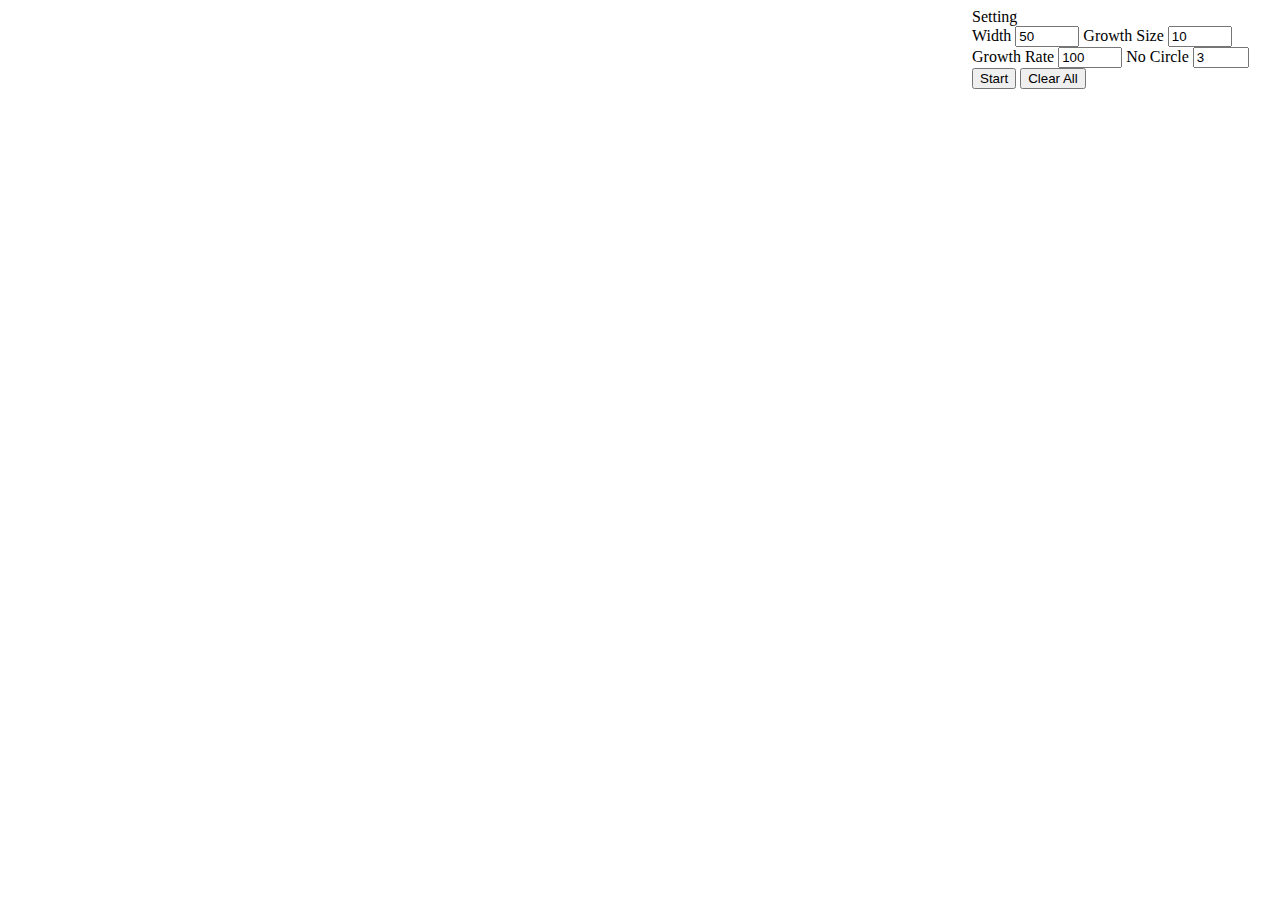
<file: lab10/index.html>
<!DOCTYPE html>
<html lang="en">
<head>
    <meta charset="UTF-8">
    <meta name="viewport" content="width=device-width, initial-scale=1.0">
    <title>Clean Screen</title>
    <link rel="shortcut icon" href="../assets/img/favicon.ico" />
    <link rel="stylesheet" href="https://cdnjs.cloudflare.com/ajax/libs/twitter-bootstrap/4.5.3/css/bootstrap.min.css" integrity="sha512-oc9+XSs1H243/FRN9Rw62Fn8EtxjEYWHXRvjS43YtueEewbS6ObfXcJNyohjHqVKFPoXXUxwc+q1K7Dee6vv9g==" crossorigin="anonymous" />
    <link rel="stylesheet" href="./style.css" />
</head>
<body>
<div id="setting" class="card">
    <div class="card-header text-white bg-primary">Setting</div>
    <div class="card-body">
        <div class="form-group">
            <label for="width">Width</label>
            <input type="number" id="width" value="50" step="10" min="50" max="200" required class="form-control" />
            <label for="growthSize">Growth Size</label>
            <input type="number" id="growthSize" value="10" step="10" min="0" max="100" required class="form-control" />
            <label for="growthRate">Growth Rate</label>
            <input type="number" id="growthRate" value="100" step="10" min="100" max="500" required class="form-control" />
            <label for="noCircle">No Circle</label>
            <input type="number" id="noCircle" value="3" step="1" min="1" max="10" required class="form-control" />
        </div>
        <input type="button" value="Start" class="btn btn-primary" id="btnStart" />
        <input type="button" value="Clear All" class="btn btn-default" id="btnClear" />
    </div>
</div>
<div class="clearfix"></div>
<script src="https://cdnjs.cloudflare.com/ajax/libs/jquery/3.5.1/jquery.min.js" integrity="sha512-bLT0Qm9VnAYZDflyKcBaQ2gg0hSYNQrJ8RilYldYQ1FxQYoCLtUjuuRuZo+fjqhx/qtq/1itJ0C2ejDxltZVFg==" crossorigin="anonymous"></script>
<script src="https://cdnjs.cloudflare.com/ajax/libs/twitter-bootstrap/4.5.3/js/bootstrap.min.js" integrity="sha512-8qmis31OQi6hIRgvkht0s6mCOittjMa9GMqtK9hes5iEQBQE/Ca6yGE5FsW36vyipGoWQswBj/QBm2JR086Rkw==" crossorigin="anonymous"></script>
<script src="./script.js"></script>
</body>
</html>
</file>
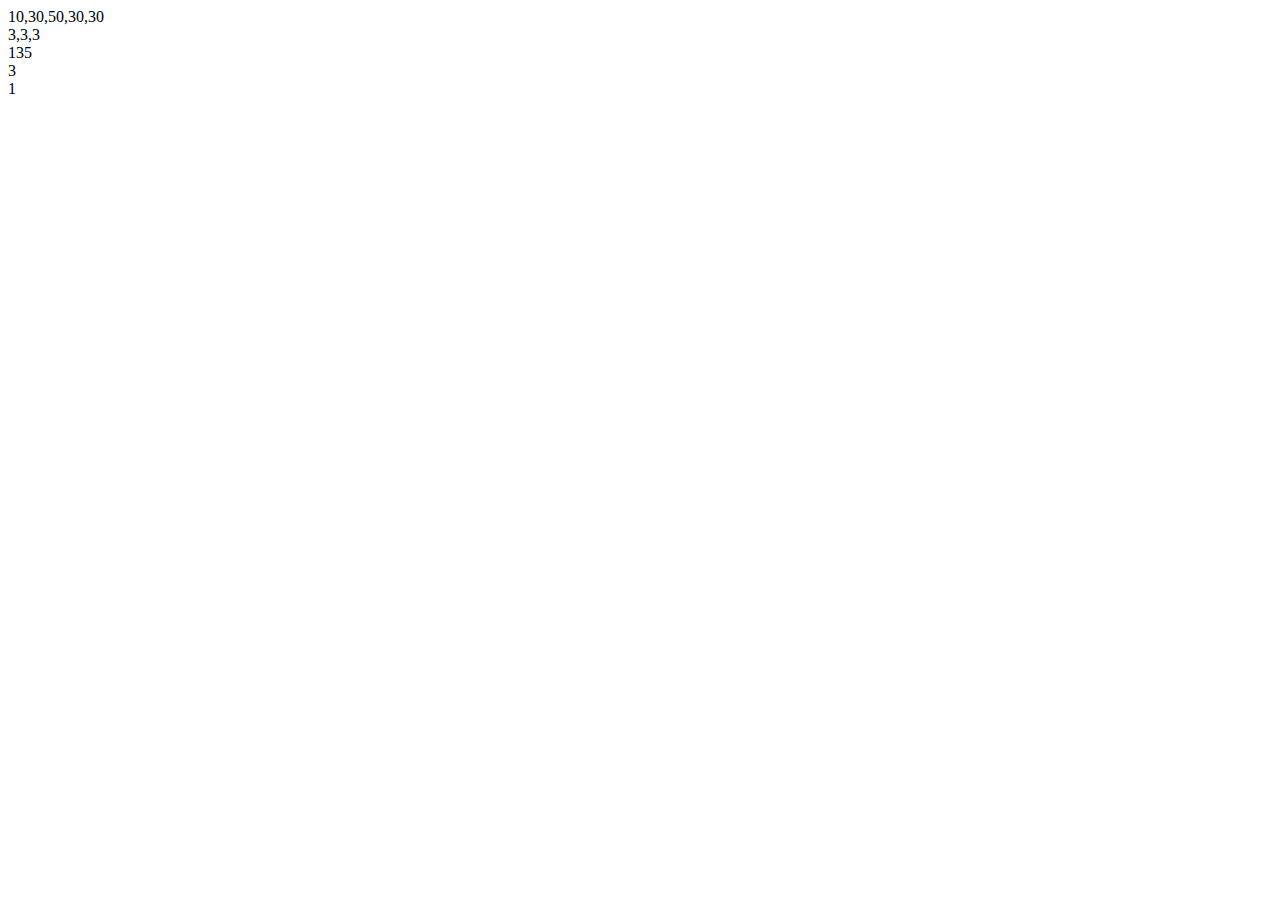
<file: lab5_javascript_basic/index.html>
<!DOCTYPE html>
<html lang="en">
  <head>
    <title>Javascript</title>
    <meta charset="utf-8" />
    <script src="code.js"></script>
    <script>
      /* runs test to see if expected argument is === to value returned by function2test argument */
      function myFunctionTest(expected, found) {
        if (expected === found) {
          return "TEST SUCCEEDED";
        } else {
          return "TEST FAILED.  Expected " + expected + " found " + found;
        }
      }

      /* max returns the maximum of 2 arguments */

      //#region Testing max()
      console.log(
        "/*-------------01. Testing max-------------*/"
      );
      console.log(
        "Expected output of max(20,10) is 20  " +
          myFunctionTest(20, max(20, 10))
      );
      //#endregion

      //#region testing maxOfThree
      console.log(
        "/*-------------02. Testing maxOfThree-------------*/"
      );
      console.log(
        "Expected output of maxOfThree(10, 20, 15) is 20 " +
          myFunctionTest(20, maxOfThree(10, 20, 15))
      );
      //#endregion

      //#region Testing isVowel()
      console.log(
        "/*-------------03. Testing isVowel-------------*/"
      );
      console.log(
        "Expected output of isVowel('e') is true " +
          myFunctionTest(true, isVowel("e"))
      );
      console.log(
        "Expected output of isVowel('d') is false " +
          myFunctionTest(false, isVowel("d"))
      );
      console.log(
        "Expected output of isVowel('E') is true " +
          myFunctionTest(true, isVowel("E"))
      );
      //#endregion

      //#region testing sum
      console.log(
        "/*-------------04.1 Testing sum-------------*/"
      );
      console.log(
        "Expected output of sum([1, 2, 3]) is 6 " +
          myFunctionTest(6, sum([1, 2, 3]))
      );

      console.log(
        "Expected output of sum([1, 2, 3]) is 7 " +
          myFunctionTest(7, sum([1, 2, 3]))
      );
      //#endregion

      //#region testing reverse
      console.log("/*-------------05. Testing reverse-------------*/");
      console.log(
        "Expected output of reverse('jag testar') is 'ratset gaj' " +
          myFunctionTest("ratset gaj", reverse("jag testar"))
      );

      console.log(
        "Expected output of reverse('jag testar') is 'ratset gahhh' " +
          myFunctionTest("ratset gahhh", reverse("jag testar"))
      );
      //#endregion

      //#region testing findLongestWordLength
      console.log(
        "/*-------------06. Testing findLongestWordLength-------------*/"
      );
      console.log(
        "Expected output of findLongestWordLength(['java','javascript','c++', 'python']) is 10 " +
          myFunctionTest(
            10,
            findLongestWordLength(["java", "javascript", "c++", "python"])
          )
      );

      console.log(
        "Expected output of findLongestWordLength(['java','javascript','c++', 'python']) is 25 " +
          myFunctionTest(
            25,
            findLongestWordLength(["java", "javascript", "c++", "python"])
          )
      );
      //#endregion

      //#region testing filterLongWords
      console.log("/*-------------07. Testing filterLongWords-------------*/");
      console.log(
        "Expected output of findLongWords(['java','javascript','c++', 'python'], 3) is ['java', 'javascript', 'python'] " +
          myFunctionTest(
            "java,javascript,python",
            findLongWords(["java", "javascript", "c++", "python"], 3)
          )
      );

      //#endregion

      //#region fiddle part
      //a) multiply each element by 10;
      const a = [1, 3, 5, 3, 3];
      const b = a.map(function (elem, i, array) {
        return elem * 10;
      });
      document.writeln(b.toString() + "<br/>");

      //b) return array with all elements equal to 3;
      const c = a.filter(function (elem, i, array) {
        return elem == 3;
      });
      document.writeln(c.toString() + "<br/>");

      //c) return the product of all elements;
      const d = a.reduce(function (prevValue, elem, i, array) {
        return prevValue * elem;
      });
      document.writeln(d + "<br/>");

      const d2 = a.find(function (elem) {
        return elem > 1;
      }); //3
      const d3 = a.findIndex(function (elem) {
        return elem > 1;
      }); //1
      document.writeln(d2 + "<br/>");
      document.writeln(d3);
      //#endregion
    </script>
  </head>
  <body></body>
</html>
</file>
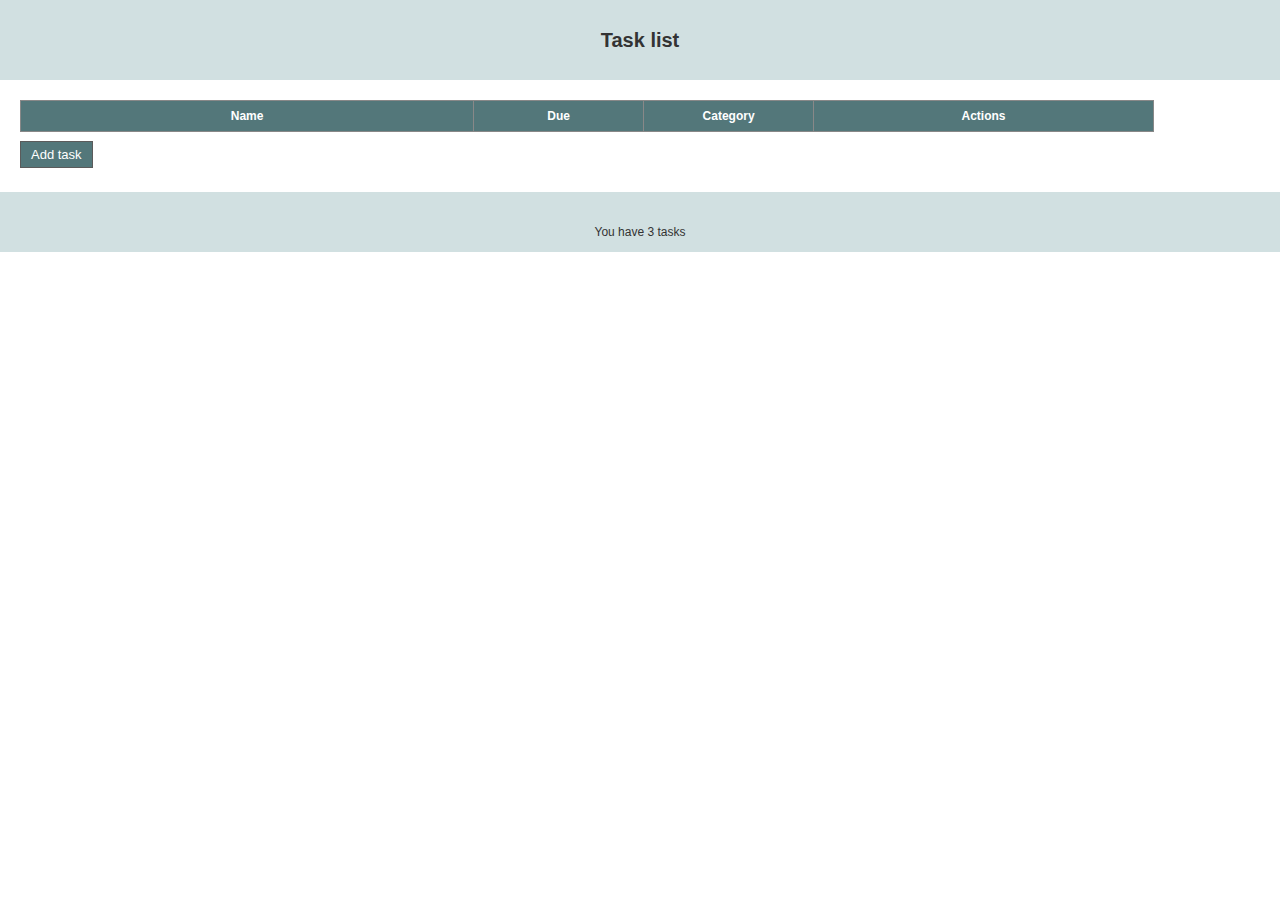
<file: lab9_2/index.html>
<!DOCTYPE html>
<html lang="en">
  <head>
    <meta charset="utf-8" />
    <title>Task list</title>
    <link rel="stylesheet" type="text/css" href="tasks.css" media="screen" />
    <script src="jquery-2.0.3.js"></script>
    <script src="jquery-tmpl.js"></script>
  </head>
  <body>
    <header>
      <span>Task list</span>
    </header>
    <main>
      <section id="taskCreation" class="not">
        <form>
          <div>
            <label>Task</label>
            <input
              type="text"
              required="required"
              name="task"
              class="large"
              placeholder="Breakfast at Tiffanys"
            />
          </div>
          <div>
            <label>Required by</label>
            <input type="date" required="required" name="requiredBy" />
          </div>
          <div>
            <label>Category</label>
            <select name="category">
              <option value="Personal">Personal</option>
              <option value="Work">Work</option>
            </select>
          </div>
          <nav>
            <a href="#" id="saveTask">Save task</a>
            <a href="#">Clear task</a>
            <a href="#" id="pritnObjToConsoleBtn">Print object to console</a>
            <a href="#" id="loadObjIntoConsoleBtn">Load object into console</a>
          </nav>
        </form>
      </section>
      <section>
        <table id="tblTasks">
          <colgroup>
            <col width="40%" />
            <col width="15%" />
            <col width="15%" />
            <col width="30%" />
          </colgroup>
          <thead>
            <tr>
              <th>Name</th>
              <th>Due</th>
              <th>Category</th>
              <th>Actions</th>
            </tr>
          </thead>
          <tbody></tbody>
        </table>
        <nav>
          <a href="#" id="btnAddTask">Add task</a>
        </nav>
      </section>
    </main>
    <footer>You have 3 tasks</footer>
  </body>
  <script>
    $(document).ready(function () {
      $('[required="required"]')
        .prev("label")
        .append("<span>*</span>")
        .children("span")
        .addClass("required");
      $("tbody tr:even").addClass("even");

      $("#btnAddTask").click(function (evt) {
        evt.preventDefault();
        $("#taskCreation").removeClass("not");
      });

      $("tbody tr").click(function (evt) {
        $(evt.target)
          .closest("td")
          .siblings()
          .andSelf()
          .toggleClass("rowHighlight");
      });

      $("#tblTasks tbody").on("click", ".deleteRow", function (evt) {
        evt.preventDefault();
        $(evt.target).parents("tr").remove();
      });

      $("#saveTask").click(function (evt) {
        evt.preventDefault();
        var task = $("form").toObject();
        $("#taskRow").tmpl(task).appendTo($("#tblTasks tbody"));
      });

      $("#pritnObjToConsoleBtn").click(function (ev) {
        var task = $("form").toObject();
        console.log(JSON.stringify(task));
      });

      $("#loadObjIntoConsoleBtn").click(function (ev) {
        let task = {
          task: "Do assigment",
          requiredBy: "2020-11-29",
          category: "Work",
        };
        $("form").fromObject(task);
      });
    });

    (function ($) {
      $.fn.extend({
        toObject: function () {
          let result = {};
          this.serializeArray().map((x) => {
            result[x.name] = x.value;
          });
          return result;
        },
        fromObject: function (obj) {
          let a = this.find(":input")
            .toArray()
            .map((x) => $(x))
            .forEach((x) => {
              let name = x.attr("name");
              x.val(obj[name] ? obj[name] : "");
            });
        },
      });
    })(jQuery);
  </script>

  <script id="taskRow" type="text/x-jQuery-tmpl">
    <tr>
    	<td>${task}</td>
    	<td><time datetime="${requiredBy}"> ${requiredBy}</time></td>
    	<td>${category}</td>
    	<td>
    		<nav>
    			<a href="#">Edit</a>
    			<a href="#">Complete</a>
    			<a href="#" class="deleteRow">Delete</a>
    		</nav>
    	</td>
    </tr>
  </script>
</html>
</file>
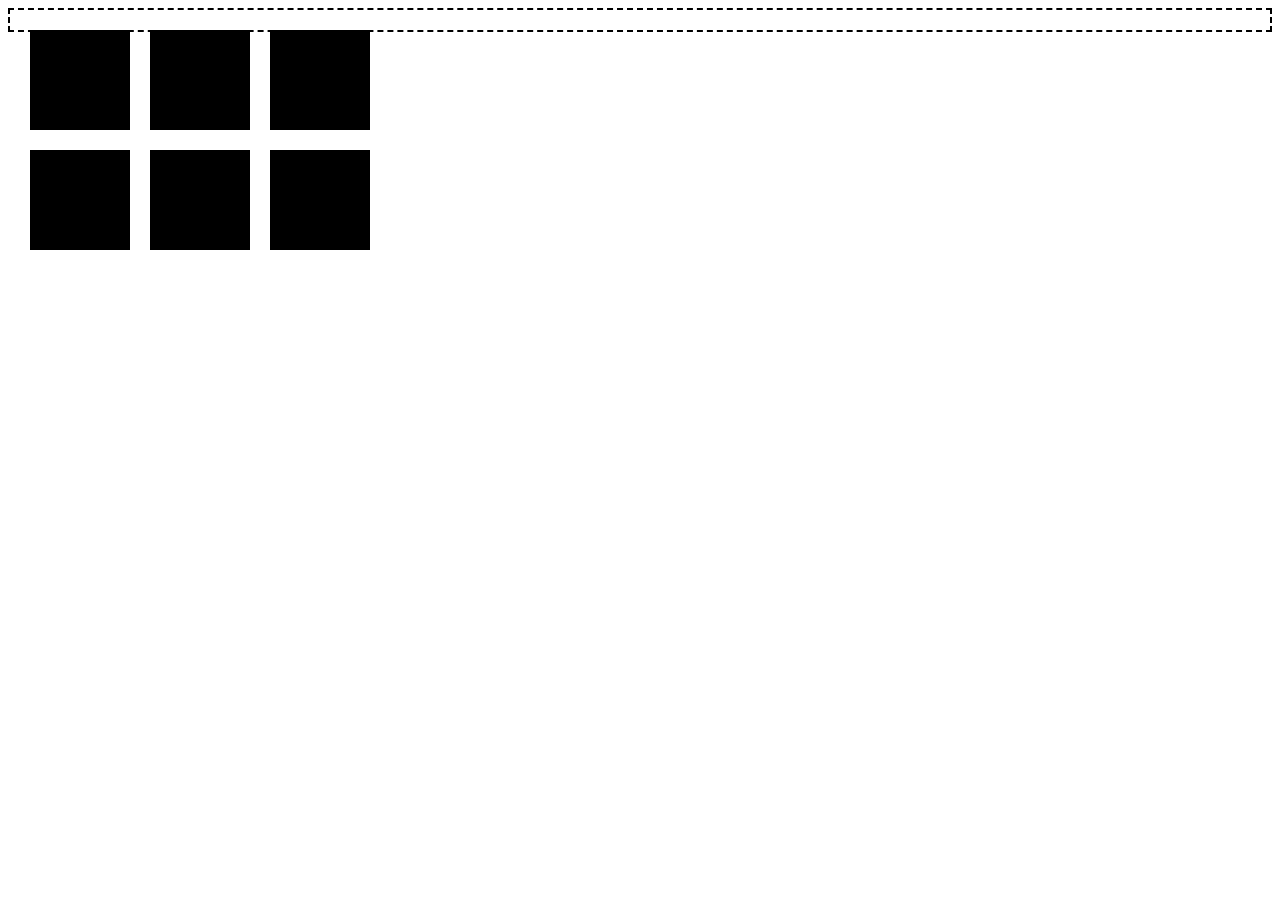
<file: lab3/q1.html>
<html>
  <head>
    <link href="q1.css" type="text/css" rel="stylesheet" />
  </head>

  <body>
    <div id="outer">
      <div class="box"></div>
      <div class="box"></div>
      <div class="box"></div>
      <div class="box break"></div>
      <div class="box"></div>
      <div class="box"></div>
    </div>
  </body>
</html>
</file>
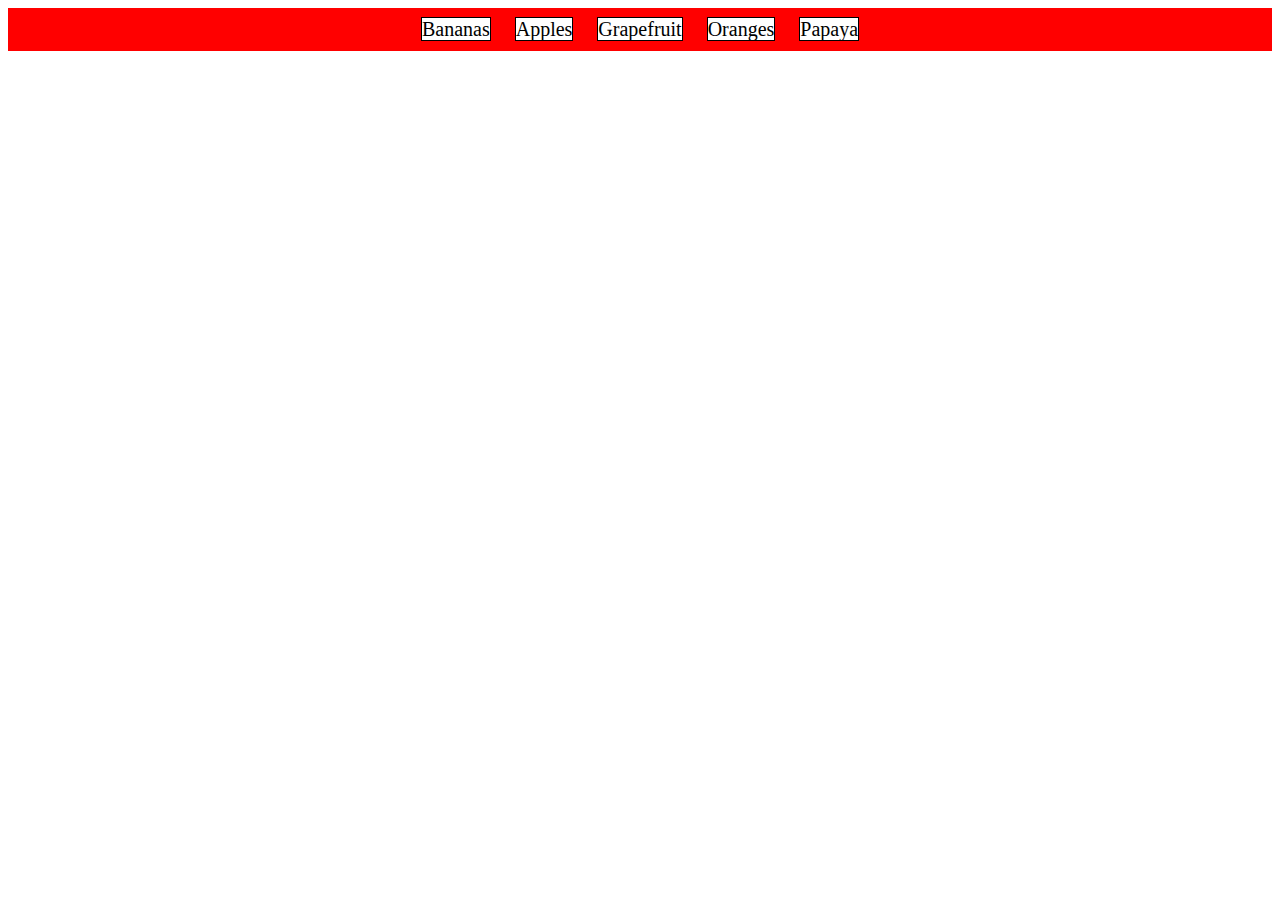
<file: lab3/q2.html>
<html>
  <head>
    <link href="q2.css" type="text/css" rel="stylesheet" />
  </head>

  <body>
    <ul>
      <li>Bananas</li>
      <li>Apples</li>
      <li>Grapefruit</li>
      <li>Oranges</li>
      <li>Papaya</li>
    </ul>
</html>
</file>
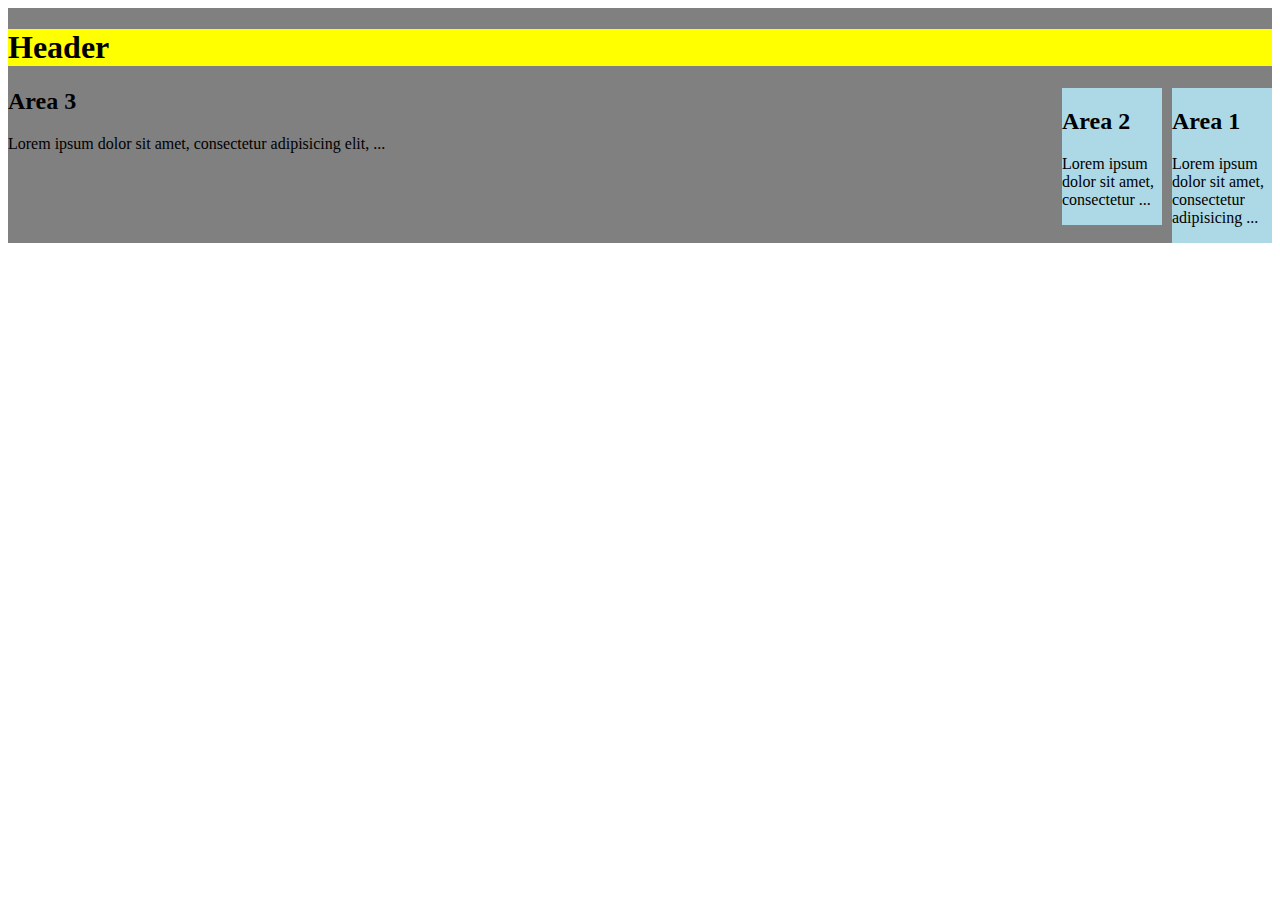
<file: lab3/q3.html>
<html>
  <head>
    <link href="q3.css" type="text/css" rel="stylesheet" />
  </head>

  <body>
    <div id="background">
      <h1>Header</h1>
      <div>
        <div id="content1">
          <h2>Area 1</h2>
          <p>Lorem ipsum dolor sit amet, consectetur adipisicing ...</p>
        </div>
        <div id="content2">
          <h2>Area 2</h2>
          <p>Lorem ipsum dolor sit amet, consectetur ...</p>
        </div>
        <div id="content3">
          <h2>Area 3</h2>
          <p>Lorem ipsum dolor sit amet, consectetur adipisicing elit, ...</p>
        </div>
      </div>
    </div>
  </body>
</html>
</file>
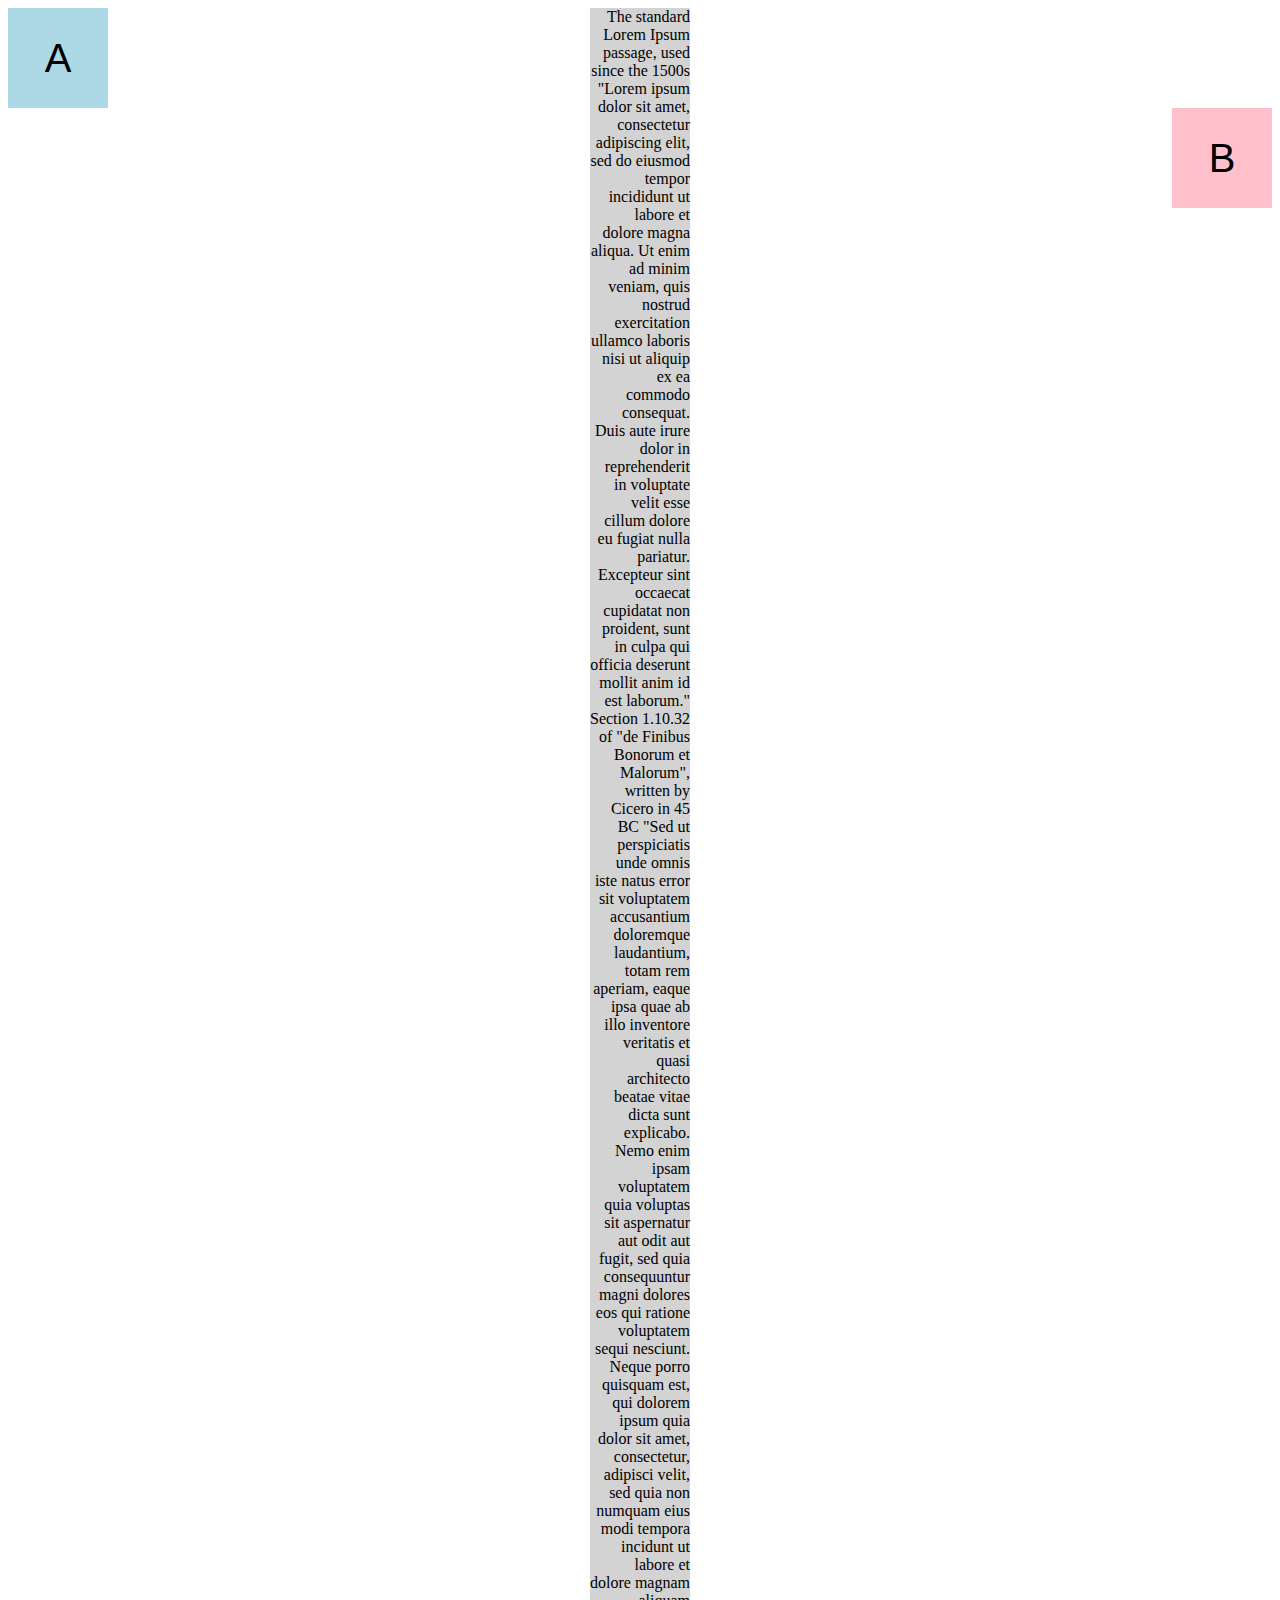
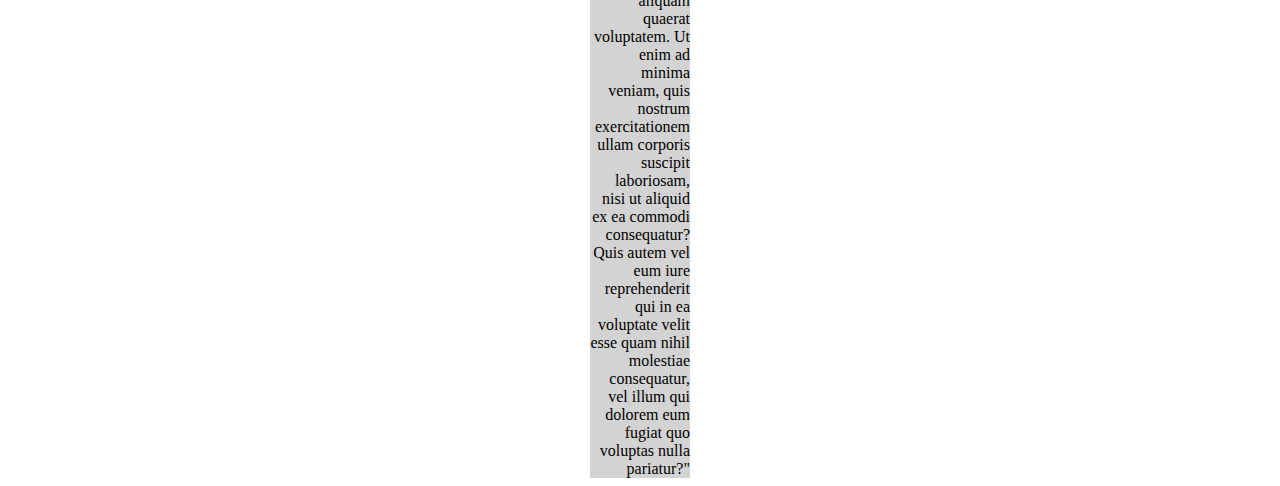
<file: lab3/q4.html>
<html>
  <head>
    <link href="q4.css" type="text/css" rel="stylesheet" />
  </head>

  <body>
    <div id="a">A</div>
    <div id="b">B</div>
    <div id="c">
      The standard Lorem Ipsum passage, used since the 1500s "Lorem ipsum dolor
      sit amet, consectetur adipiscing elit, sed do eiusmod tempor incididunt ut
      labore et dolore magna aliqua. Ut enim ad minim veniam, quis nostrud
      exercitation ullamco laboris nisi ut aliquip ex ea commodo consequat. Duis
      aute irure dolor in reprehenderit in voluptate velit esse cillum dolore eu
      fugiat nulla pariatur. Excepteur sint occaecat cupidatat non proident,
      sunt in culpa qui officia deserunt mollit anim id est laborum." Section
      1.10.32 of "de Finibus Bonorum et Malorum", written by Cicero in 45 BC
      "Sed ut perspiciatis unde omnis iste natus error sit voluptatem
      accusantium doloremque laudantium, totam rem aperiam, eaque ipsa quae ab
      illo inventore veritatis et quasi architecto beatae vitae dicta sunt
      explicabo. Nemo enim ipsam voluptatem quia voluptas sit aspernatur aut
      odit aut fugit, sed quia consequuntur magni dolores eos qui ratione
      voluptatem sequi nesciunt. Neque porro quisquam est, qui dolorem ipsum
      quia dolor sit amet, consectetur, adipisci velit, sed quia non numquam
      eius modi tempora incidunt ut labore et dolore magnam aliquam quaerat
      voluptatem. Ut enim ad minima veniam, quis nostrum exercitationem ullam
      corporis suscipit laboriosam, nisi ut aliquid ex ea commodi consequatur?
      Quis autem vel eum iure reprehenderit qui in ea voluptate velit esse quam
      nihil molestiae consequatur, vel illum qui dolorem eum fugiat quo voluptas
      nulla pariatur?"
    </div>
  </body>
</html>
</file>
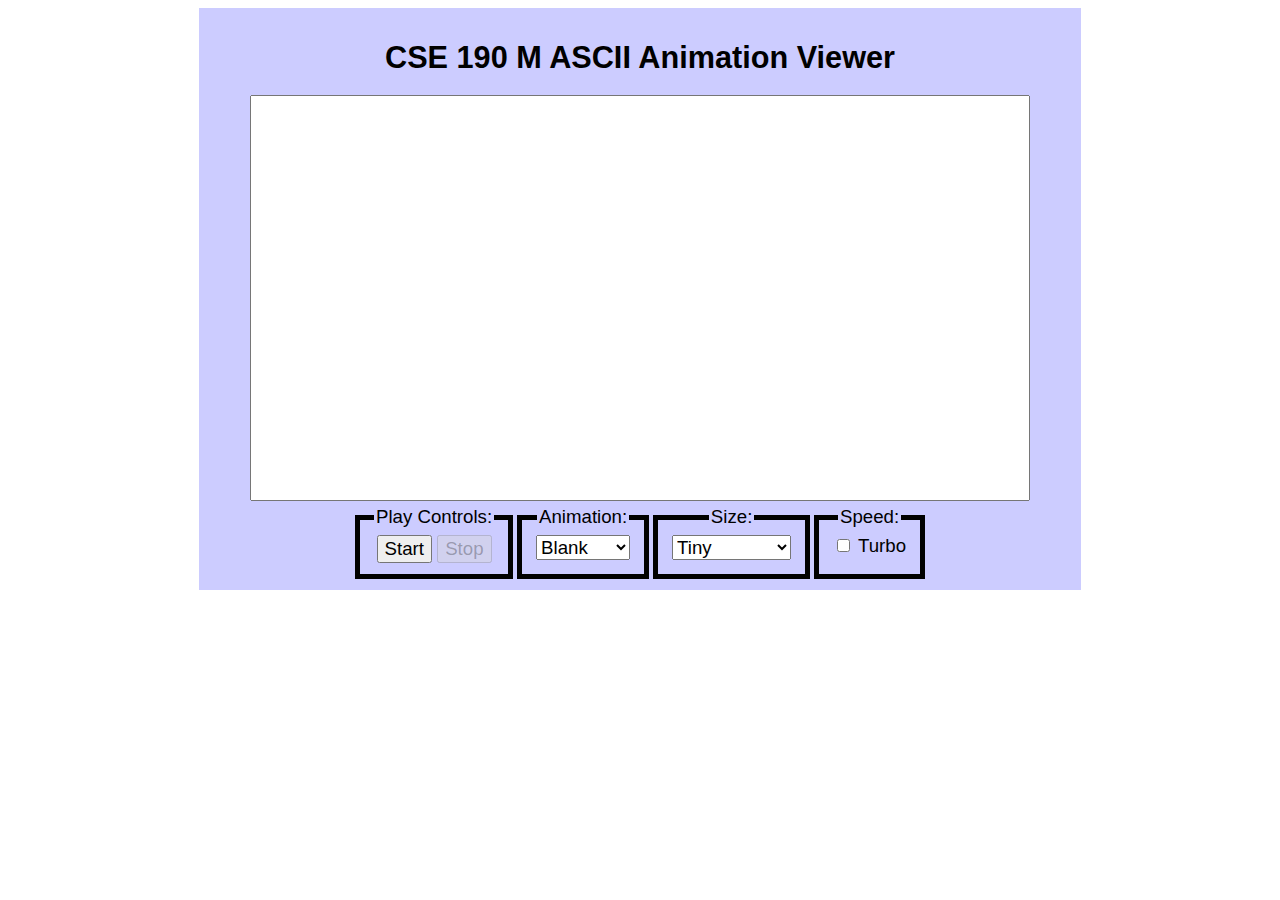
<file: lab7/ascii.html>
<!DOCTYPE html>
<html lang="en">
    <head>
        <title>ASCIAnimation</title>
        <link href="ascii.css" rel="stylesheet">
    </head>

    <body>
        <div class="container">
            <h1>CSE 190 M ASCII Animation Viewer</h1>

            <textarea id="textarea" cols="80" rows="20">

            </textarea>

            <div class="control">
                <fieldset class="col">
                    <legend>Play Controls:</legend>
                    <button id="start" name="start" value="Start" >Start</button>
                    <button id="stop" name="stop" value="Stop" disabled>Stop</button>     
                </fieldset>

                <fieldset class="col">
                    <legend>Animation:</legend>
                    <select id="animation">
                        <option value="Blank">Blank</option>
                        <option value="Exercise">Exercise</option>
                        <option value="Juggler">Juggler</option>
                        <option value="Bike">Bike</option>
                        <option value="Dive">Dive</option>
                    </select>
                </fieldset>

                <fieldset class="col">
                    <legend>Size:</legend>
                    <select id="size">
                        <option value="7pt">Tiny</option>
                        <option value="10pt">Small</option>    
                        <option value="12pt">Medium</option>
                        <option value="16pt">Large</option>
                        <option value="24pt">Extra Large</option>
                        <option value="32pt">XXL</option>
                    </select>
                </fieldset>

                <fieldset class="col">
                    <legend>Speed:</legend>
                    <input type="checkbox" id="turbo" name="Turbo" value="Turbo">
                    <label for="turbo"> Turbo</label><br>
                </fieldset>

            </div>
        </div>
        
        <script src="animations.js"></script>
        <script src="ascii.js"></script>
    </body>
</html>
</file>
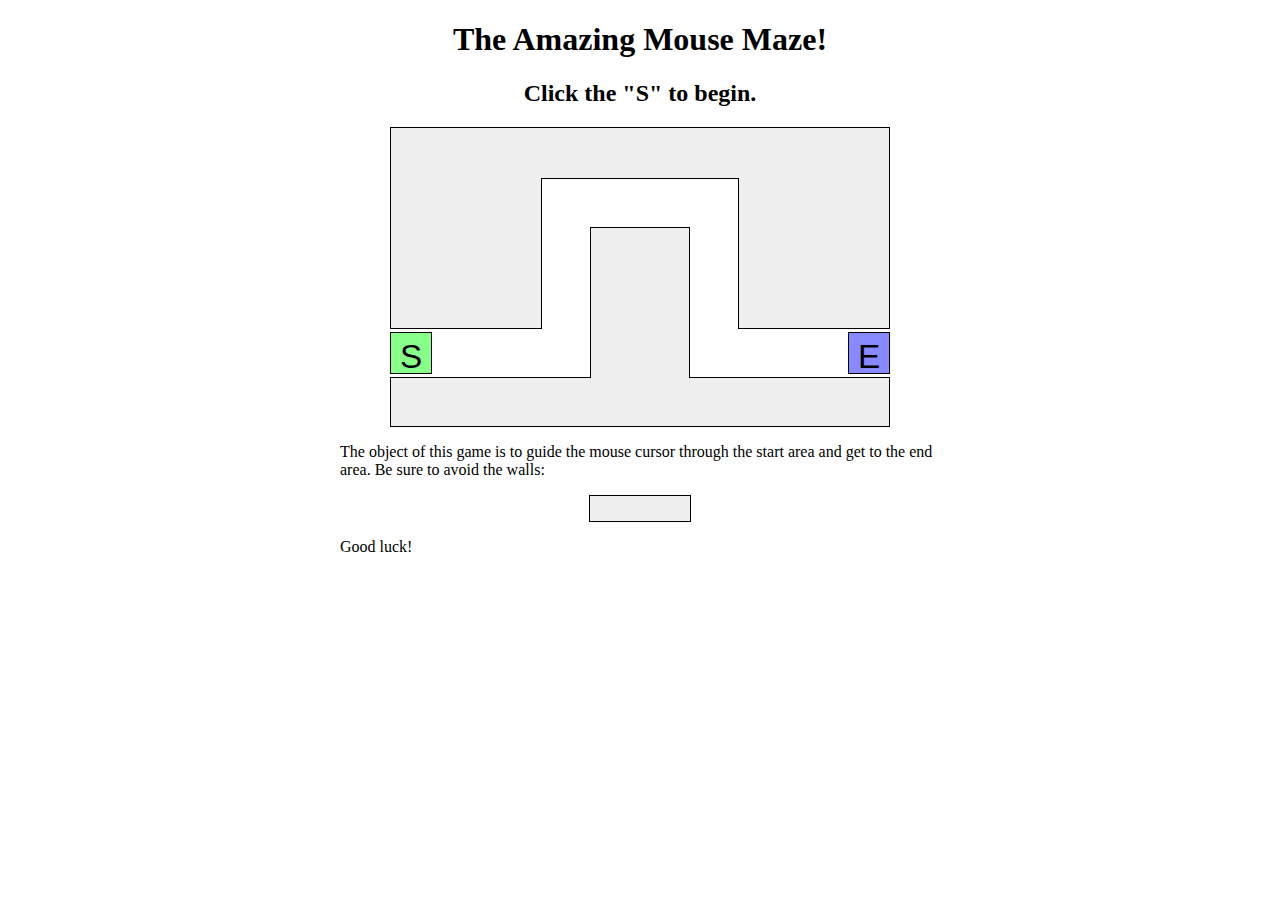
<file: lab9_1/maze.html>
<!DOCTYPE html>
<html>
<!--
	CSE 190 M Lab 7 HTML file
	You should download this file for your lab, but you should not edit its contents.
	-->

<head>
    <title>Maze!</title>

    <!-- provided files; do not modify -->
    <link href="maze.css" type="text/css" rel="stylesheet" />
    <script src="https://code.jquery.com/jquery-3.6.0.min.js" type="text/javascript"></script>

    <!-- your code -->
    <script src="maze.js" type="text/javascript"></script>
</head>

<body>
    <h1>The Amazing Mouse Maze!</h1>
    <h2 id="status">Click the "S" to begin.</h2>

    <!-- This part of the page represents the maze -->
    <div id="maze">
        <div id="start">S</div>
        <div class="boundary" id="boundary1"></div>
        <div class="boundary"></div>
        <div class="boundary"></div>
        <div class="boundary"></div>
        <div class="boundary"></div>
        <div id="end">E</div>
    </div>

    <p>
        The object of this game is to guide the mouse cursor through the start area and get to the end area. Be sure to
        avoid the walls:
    </p>

    <div class="boundary example"></div>

    <p>
        Good luck!
    </p>
</body>

</html>
</file>
<file: lab10/style.css>
.circle {
    width: 50px;
    height: 50px;
    border-radius: 50%;
    color: white;
    position: absolute;
    z-index: 999;
}
#setting {
    width: 300px;
    float: right;
}
</file>
<file: lab9_2/tasks.css>
@CHARSET "UTF-8";

body, h1, h2, h3, h4, h5, h6, p, ul, dl, ol, form, fieldset, input, label, table, tbody, tfoot, th, tr, td, textarea, select {
font-family: "helvetica neue", helvetica, "lucinda sans unicode", "sans serif";
font-weight: normal;
color: #333;
padding: 0;
border: 0;
margin: 0;
font-size: 12px;
}


header {
	width:100%;
	height:80px;
	background:#d1e0e1;
	color: #333;
	font-weight: bold;
	font-size: 20px;
	text-align:center;
	line-height: 80px;
}

footer {
   width:100%;
   height:60px; 
   background:#d1e0e1;
   font-size: 12px;
   text-align:center;
   line-height: 80px;
   margin-top:30px;
}

table, th, td
{
border: 1px solid #888;
}

section {
	margin:20px 0 0 20px;
}

table {
	width:90%;
	border-collapse:collapse;
}

thead {
	line-height: 30px;
}

thead th {
	background: #53777a;
	color: #fff;
	font-size: 12px;
	font-weight: bold;
	text-align:center;
}

td {
	font-size: 11px;
	line-height: 25px;
	padding-left: 10px;
}

.even {
	background-color: #f8f8f8;
}

nav {
	margin:15px 0 10px 0;
}

nav a {
	background: #53777a;
	color: #fff;
	width: 80px;
	text-decoration: none;
	border: 1px solid #5b5b5b;
	font-size: 13px;
	text-align:  center;
	padding:5px 10px;
}

label {
	display: block;
	padding: 8px 0 8px 0;
	color: #333;
}

input {
	border-radius: 3px;
	height: 24px;
	border: 1px solid #AAA;
	padding: 0 7px;
}

input.large {
	width: 400px;
}

select {
	border: 1px solid #AAA;
	overflow: hidden;
	margin-right: 15px;
	width: 200px;
}

.required {
	color: red;
}

.not {
	display:none;	
}

.rowHighlight {
	font-weight:bold;
} 

label.error {
	color: red;
            font-weight:bold;
}

.overdue {
	background: #F7DCE5;
}

.warning {
	background: #F7F7DC;
}

.taskCompleted {
	text-decoration: line-through;
}
</file>
<file: lab3/q1.css>
#outer {
	border: 2px dashed black;
	padding: 10px;
}

.box {
	width: 100px;
	height: 100px;
	background-color: black;
	margin: 10px;
  float: left;
}

.break {
  clear: left;
}
</file>
<file: lab3/q2.css>
ul {
  background-color: red;
  padding: 10;
  text-align: center;
}

li {
  display: inline;
  width: auto;
  height: 100;
  background-color: white;
  margin: 10;
  font-size: 20px;
  border-width: 1px;
  border-color: black;
  border-style: solid;
}
</file>
<file: lab3/q3.css>
h1 {
  background-color: yellow;
}

#background {
  background-color: gray;
  overflow: hidden;
}

#content1, #content2 {
  width: 100px;
  float: right;
  background-color: lightblue;
  margin-left: 10px;
}
</file>
<file: lab3/q4.css>
#a, #b {
  width: 100px;
  height: 100px;
  font: 30pt bold Helvetica, Arial, sans-serif;
  line-height: 100px;
  text-align: center;
}
#a { background-color: lightblue; 
  float: left;
}
#b { background-color: pink;
  float: right;
  clear: left;
}
#c { 
  text-align: right;
  width: 100px;
  margin-left: auto;
  margin-right: auto;
  background-color: lightgray; 
  text-align: right;
}
</file>
<file: lab7/ascii.css>
* {
    font-size: 14pt;
    font-family: sans-serif;
}

.container{
    max-width: 860px;
    border: 1px solid #CCCCFF;
    margin: 0 auto;
    background-color: #CCCCFF;
    padding: 10px;
    text-align: center;
}

h1 {
    font-size: 23pt;
}

textarea {
    resize: none;
    width: 90%;
    height: 400px;
    font-size: 12pt;
    font-weight: bold;   
}

.control {
    display: inline-flex;
}

fieldset {
    border: 5px solid;
}

#validation{
    text-align :end;
    display: block;
}
</file>
<file: lab9_1/maze.css>
/*
CSE 190 M Lab 6 CSS file
You don't need to download or edit this file.
*/

h1,
h2 {
    text-align: center;
}

p {
    width: 600px;
    margin: 1em auto;
}

#maze {
    margin: auto;
    position: relative;
    height: 300px;
    width: 500px;
}

#start,
#end {
    position: absolute;
    top: 205px;
    height: 30px;
    width: 30px;
    border: 1px solid black;
    padding: 5px;

    font-family: "Helvetica", "Arial", sans-serif;
    font-size: 25pt;
    text-align: center;
}

#maze #start {
    background-color: #88ff88;
    left: 0;
}

#maze #end {
    background-color: #8888ff;
    right: 0;
}

div.boundary {
    background-color: #eeeeee;
    border: 1px solid black;
}

div.boundary.example {
    margin: auto;
    width: 100px;
    height: 25px;
}

div.youlose {
    background-color: #ff8888;
}

/*
Hack hack hack; these are CSS "sibling selectors" for selecting
neighboring elements.  Necessary to avoid giving ids to the boundary divs
*/

#maze div.boundary {
    position: absolute;

    top: 0;
    left: 0;
    height: 200px;
    width: 150px;
    z-index: 1;
}

#maze div.boundary+div.boundary {
    border-left: none;
    border-right: none;
    z-index: 2;

    left: 151px;
    height: 50px;
    width: 198px;
}

#maze div.boundary+div.boundary+div.boundary {
    border-left: 1px black solid;
    border-right: 1px black solid;
    z-index: 1;

    left: 348px;
    height: 200px;
    width: 150px;
}

#maze div.boundary+div.boundary+div.boundary+div.boundary {
    border: 1px black solid;

    top: 250px;
    left: 0;
    height: 48px;
    width: 498px;
}

#maze div.boundary+div.boundary+div.boundary+div.boundary+div.boundary {
    border-bottom: none;

    top: 100px;
    left: 200px;
    height: 150px;
    width: 98px;
}
</file>
